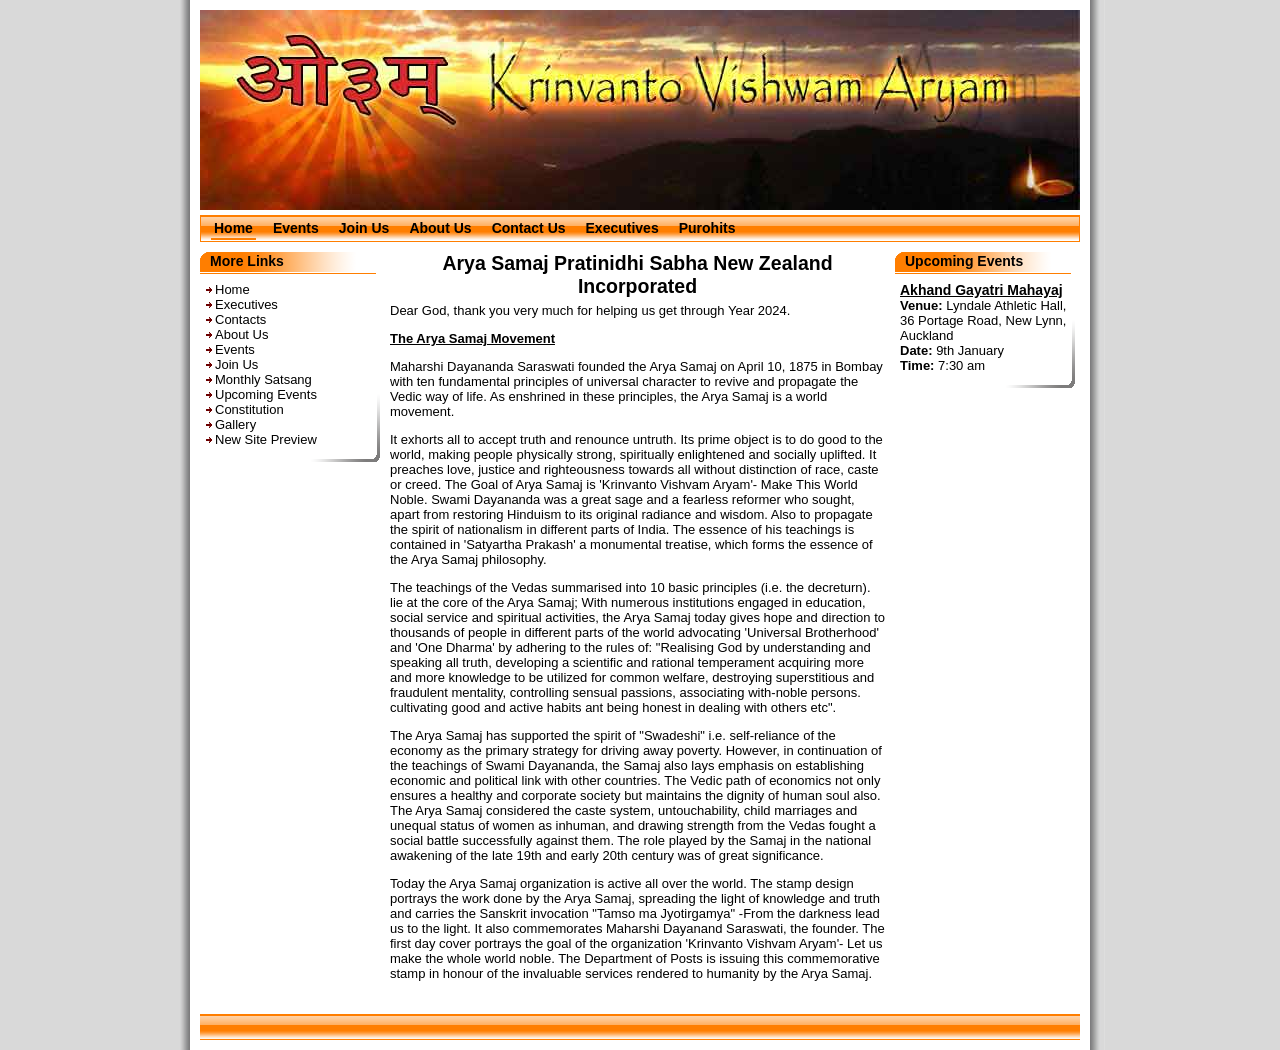
<file: index.html>
<!DOCTYPE HTML PUBLIC "-//W3C//DTD HTML 4.01 Transitional//EN" "http://www.w3.org/TR/html4/loose.dtd">
<html>

<head>

	<title>Arya Samaj Pratinidhi Sabha New Zealand Incorporated</title>
	<meta name="description"
		content="Welcome to the Arya samaj pratinidhi sabha incorporated website. The home of arya samaj in new zealand. krinvanto vishwam aryam" />
	<meta name="keywords"
		content="arya samaj, new zealand arya samaj, arya samaj new zealand, arya, new zealand, new zealand's arya samaj" />

	<link rel="stylesheet" type="text/css" media="screen" href="includes/styles/styles.css" />
	<link rel="stylesheet" type="text/css" media="screen" href="includes/styles/lavalamp.css" />
	<script language="javascript" type="text/javascript" src="includes/js/jquery-1.2.6.min.js"></script>
	<script language="javascript" type="text/javascript" src="includes/js/jquery.lavalamp.js"></script>
	<script language="javascript" type="text/javascript" src="includes/js/jquery.easing.1.1.js"></script>
	<script type="text/javascript">
		$(document).ready(function () {
			$(".lavaLampBottomStyle").lavaLamp({ fx: "backout", speed: 700 });
		});
	</script>
</head>

<body>
	<div class="pageWrapper">
		<div class="pageHeader">
			<div class="mastHead"></div>
			<div class="menu">
				<ul class="lavaLampBottomStyle">
					<li class="current"><a href="/">Home</a></li>
					<li><a href="events.html">Events</a></li>
					<li><a href="joinus.html">Join Us</a></li>
					<li><a href="aboutus.html">About Us</a></li>
					<li><a href="contactus.html">Contact Us</a></li>
					<li><a href="executives.html">Executives</a></li>
					<li><a href="purohits.html">Purohits</a></li>
					<!-- <li ><a href="gallery.html">Gallery</a></li> -->
				</ul>
			</div>
		</div>
		<div class="clearfix pageContent">
			<div class="leftCol">
				<div class="more-links">
					<div class="mod-header">More Links</div>
					<div class="mod-content">
						<ul class="linkList">
							<li><a href="/">Home</a></li>
							<li><a href="executives.html">Executives</a></li>
							<li><a href="contactus.html">Contacts</a></li>
							<li><a href="aboutus.html">About Us</a></li>
							<li><a href="events.html">Events</a></li>
							<li><a href="joinus.html">Join Us</a></li>
							<li><a href="events.html#Monthlysatsang">Monthly Satsang</a></li>
							<li><a href="events.html#Upcomingevent">Upcoming Events</a></li>
							<li><a href="constitution.html">Constitution</a></li>
							<li><a href="gallery.html">Gallery</a></li>
							<li><a href="/preview/">New Site Preview</a></li>
						</ul>
					</div>
				</div>
			</div>
			<div class="content">
				<h1>Arya Samaj Pratinidhi Sabha New Zealand Incorporated</h1>

				<p>
					Dear God, thank you very much for helping us get through Year 2024.
				</p>
				<p>
					<u><strong>The Arya Samaj Movement </strong></u>
				</p>
				<p>
					Maharshi Dayananda Saraswati founded the Arya Samaj on April 10, 1875 in Bombay with ten fundamental
					principles of universal character to revive and propagate the Vedic way of life. As enshrined in
					these principles, the Arya Samaj is a world movement.</p>
				<p>
					It exhorts all to accept truth and renounce untruth. Its prime object is to do good to the world,
					making people physically strong, spiritually enlightened and socially uplifted. It preaches love,
					justice and righteousness towards all without distinction of race, caste or creed. The Goal of Arya
					Samaj is &#39;Krinvanto Vishvam Aryam&#39;- Make This World Noble. Swami Dayananda was a great sage
					and a fearless reformer who sought, apart from restoring Hinduism to its original radiance and
					wisdom. Also to propagate the spirit of nationalism in different parts of India. The essence of his
					teachings is contained in &#39;Satyartha Prakash&#39; a monumental treatise, which forms the essence
					of the Arya Samaj philosophy.</p>
				<p>
					The teachings of the Vedas summarised into 10 basic principles (i.e. the decreturn). lie at the core
					of the Arya Samaj; With numerous institutions engaged in education, social service and spiritual
					activities, the Arya Samaj today gives hope and direction to thousands of people in different parts
					of the world advocating &#39;Universal Brotherhood&#39; and &#39;One Dharma&#39; by adhering to the
					rules of: &quot;Realising God by understanding and speaking all truth, developing a scientific and
					rational temperament acquiring more and more knowledge to be utilized for common welfare, destroying
					superstitious and fraudulent mentality, controlling sensual passions, associating with-noble
					persons. cultivating good and active habits ant being honest in dealing with others etc&quot;.</p>
				<p>
					The Arya Samaj has supported the spirit of &quot;Swadeshi&quot; i.e. self-reliance of the economy as
					the primary strategy for driving away poverty. However, in continuation of the teachings of Swami
					Dayananda, the Samaj also lays emphasis on establishing economic and political link with other
					countries. The Vedic path of economics not only ensures a healthy and corporate society but
					maintains the dignity of human soul also. The Arya Samaj considered the caste system,
					untouchability, child marriages and unequal status of women as inhuman, and drawing strength from
					the Vedas fought a social battle successfully against them. The role played by the Samaj in the
					national awakening of the late 19th and early 20th century was of great significance.</p>
				<p>
					Today the Arya Samaj organization is active all over the world. The stamp design portrays the work
					done by the Arya Samaj, spreading the light of knowledge and truth and carries the Sanskrit
					invocation &quot;Tamso ma Jyotirgamya&quot; -From the darkness lead us to the light. It also
					commemorates Maharshi Dayanand Saraswati, the founder. The first day cover portrays the goal of the
					organization &#39;Krinvanto Vishvam Aryam&#39;- Let us make the whole world noble. The Department of
					Posts is issuing this commemorative stamp in honour of the invaluable services rendered to humanity
					by the Arya Samaj.</p>
			</div>
			<div class="rightCol">
				<div class="upcoming-events">
					<div class="mod-header">Upcoming Events</div>
					<div class="mod-content">
						<div class="event"><a href="index.php?page=events#Upcomingevent">Akhand Gayatri Mahayaj</a>
						</div>
						<b>Venue:</b> Lyndale Athletic Hall, 36 Portage Road, New Lynn, Auckland<br />
						<b>Date:</b> 9th January<br /><b>Time:</b> 7:30 am<br />
					</div>
				</div>
			</div>
		</div>
		<div class="clearfix pageFooter">

		</div>
	</div>
</body>

</html>
</file>
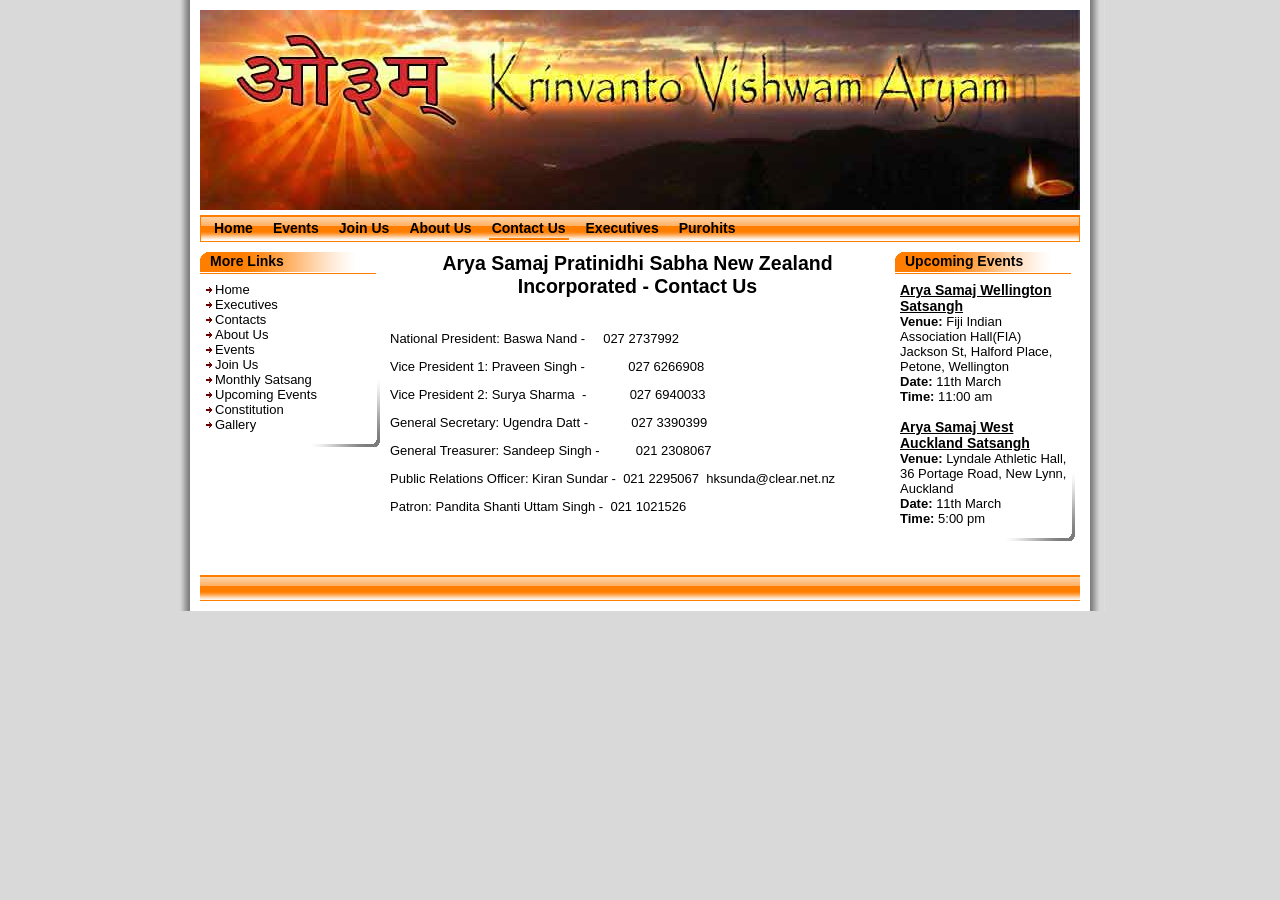
<file: contactus.html>
<!DOCTYPE HTML PUBLIC "-//W3C//DTD HTML 4.01 Transitional//EN" "http://www.w3.org/TR/html4/loose.dtd">
<html>
	<head>

		<title>Arya Samaj Pratinidhi Sabha New Zealand Incorporated - Contact Us</title>
		<meta name="description" content="Contact Arya Samaj Pratinidhi Sabha Incorporated and any of the members who will be able to answer all your questions and queries." />
		<meta name="keywords" content="arya samaj, new zealand arya samaj, arya samaj new zealand, arya, new zealand, new zealand's arya samaj, contact arya samaj new zealand, contact us" />

		<link   rel="stylesheet" type="text/css" media="screen" href="includes/styles/styles.css" />
		<link   rel="stylesheet" type="text/css" media="screen" href="includes/styles/lavalamp.css" />
		<script language="javascript" type="text/javascript" src="includes/js/jquery-1.2.6.min.js" ></script>
		<script language="javascript" type="text/javascript" src="includes/js/jquery.lavalamp.js" ></script>
		<script language="javascript" type="text/javascript" src="includes/js/jquery.easing.1.1.js" ></script>
		<script type="text/javascript">
			$(document).ready(function(){
				$(".lavaLampBottomStyle").lavaLamp({ fx: "backout", speed: 700 });
			});
		</script>
	</head>
	<body>
		<div class="pageWrapper">
			<div class="pageHeader">
							<div class="mastHead"></div>
								<div class="menu">
					<ul class="lavaLampBottomStyle">
						<li ><a href="/">Home</a></li>
						<li ><a href="events.html">Events</a></li>
						<li ><a href="joinus.html">Join Us</a></li>
						<li ><a href="aboutus.html">About Us</a></li>
						<li class="current"><a href="contactus.html">Contact Us</a></li>
						<li ><a href="executives.html">Executives</a></li>
						<li ><a href="purohits.html">Purohits</a></li>
						<!-- <li ><a href="gallery.html">Gallery</a></li> -->
					</ul>
				</div>
			</div>
			<div class="clearfix pageContent">
				<div class="leftCol">
									<div class="more-links">
						<div class="mod-header">More Links</div>
						<div class="mod-content">
							<ul class="linkList">
								<li><a href="/">Home</a></li>
								<li><a href="executives.html">Executives</a></li>
								<li><a href="contactus.html">Contacts</a></li>
								<li><a href="aboutus.html">About Us</a></li>
								<li><a href="events.html">Events</a></li>
								<li><a href="joinus.html">Join Us</a></li>
								<li><a href="events.html#Monthlysatsang">Monthly Satsang</a></li>
								<li><a href="events.html#Upcomingevent">Upcoming Events</a></li>
								<li><a href="constitution.html">Constitution</a></li>
								<li><a href="gallery.html">Gallery</a></li>
							</ul>
						</div>
					</div>				</div>
				<div class="content">
				<h1>Arya Samaj Pratinidhi Sabha New Zealand Incorporated - Contact Us</h1><p>
	&nbsp;</p>
<p>
	National President: Baswa Nand -&nbsp;&nbsp;&nbsp;&nbsp; 027 2737992</p>
<p>
	Vice President 1: Praveen Singh -&nbsp;&nbsp;&nbsp;&nbsp;&nbsp;&nbsp;&nbsp;&nbsp;&nbsp;&nbsp;&nbsp; 027 6266908&nbsp;&nbsp;</p>
<p>
	Vice President 2: Surya Sharma&nbsp; -&nbsp;&nbsp;&nbsp;&nbsp;&nbsp;&nbsp;&nbsp;&nbsp;&nbsp;&nbsp;&nbsp;&nbsp;027 6940033</p>
<p>
	General Secretary: Ugendra Datt -&nbsp;&nbsp;&nbsp;&nbsp;&nbsp;&nbsp;&nbsp;&nbsp;&nbsp;&nbsp;&nbsp;&nbsp;027 3390399</p>
<p>
	General Treasurer: Sandeep Singh -&nbsp;&nbsp;&nbsp;&nbsp;&nbsp;&nbsp;&nbsp;&nbsp;&nbsp; 021 2308067</p>
<p>
	Public Relations Officer: Kiran Sundar - &nbsp;021 2295067&nbsp; <a href="mailto:2295067hksunda@clear.net.nz">hksunda@clear.net.nz</a></p>
<p>
	Patron: Pandita Shanti Uttam Singh - &nbsp;021 1021526&nbsp; </p>
<p>
	&nbsp;</p>				</div>
				<div class="rightCol">
					<div class="upcoming-events">
						<div class="mod-header">Upcoming Events</div>
						<div class="mod-content">
							<div class="event"><a href="index.php?page=events#Upcomingevent">Arya Samaj Wellington Satsangh</a></div>
							<b>Venue:</b> Fiji Indian Association Hall(FIA) Jackson St, Halford Place, Petone, Wellington<br />
							<b>Date:</b> 11th March<br /><b>Time:</b> 11:00 am<br /><br />
							<div class="event"><a href="index.php?page=events#Upcomingevent">Arya Samaj West Auckland Satsangh</a></div>
							<b>Venue:</b> Lyndale Athletic Hall, 36 Portage Road, New Lynn, Auckland<br />
							<b>Date:</b> 11th March<br /><b>Time:</b> 5:00 pm<br />	
						</div>
					</div>
								</div>
			</div>
			<div class="clearfix pageFooter">

			</div>
		</div>
	</body>
</html>
</file>
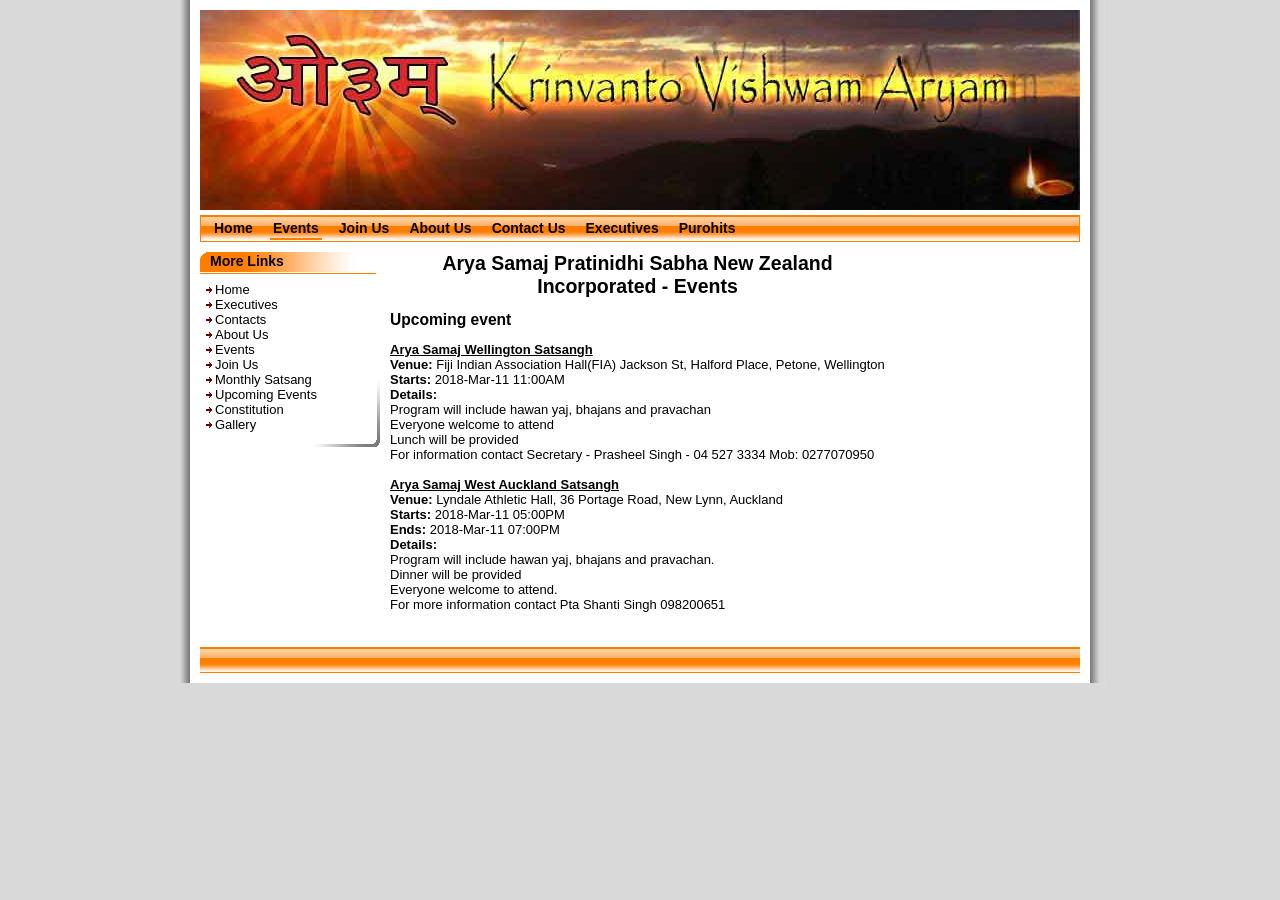
<file: events.html>
<!DOCTYPE HTML PUBLIC "-//W3C//DTD HTML 4.01 Transitional//EN" "http://www.w3.org/TR/html4/loose.dtd">
<html>
	<head>

		<title>Arya Samaj Pratinidhi Sabha New Zealand Incorporated - Events</title>
		<meta name="description" content="All the satsang, religious, sporting and other samajic events including diwali, holi, dayanand bodh diwas, sthapna diwas and many others" />
		<meta name="keywords" content="events, arya samaj events, auckland arya samaj events, upcoming events, monthly events, monthly satsang, religious events, sports" />

		<link   rel="stylesheet" type="text/css" media="screen" href="includes/styles/styles.css" />
		<link   rel="stylesheet" type="text/css" media="screen" href="includes/styles/lavalamp.css" />
		<script language="javascript" type="text/javascript" src="includes/js/jquery-1.2.6.min.js" ></script>
		<script language="javascript" type="text/javascript" src="includes/js/jquery.lavalamp.js" ></script>
		<script language="javascript" type="text/javascript" src="includes/js/jquery.easing.1.1.js" ></script>
		<script type="text/javascript">
			$(document).ready(function(){
				$(".lavaLampBottomStyle").lavaLamp({ fx: "backout", speed: 700 });
			});
		</script>
	</head>
	<body>
		<div class="pageWrapper">
			<div class="pageHeader">
							<div class="mastHead"></div>
								<div class="menu">
					<ul class="lavaLampBottomStyle">
						<li ><a href="/">Home</a></li>
						<li class="current"><a href="events.html">Events</a></li>
						<li ><a href="joinus.html">Join Us</a></li>
						<li ><a href="aboutus.html">About Us</a></li>
						<li ><a href="contactus.html">Contact Us</a></li>
						<li ><a href="executives.html">Executives</a></li>
						<li ><a href="purohits.html">Purohits</a></li>
						<!-- <li ><a href="gallery.html">Gallery</a></li> -->
					</ul>
				</div>
			</div>
			<div class="clearfix pageContent">
				<div class="leftCol">
									<div class="more-links">
						<div class="mod-header">More Links</div>
						<div class="mod-content">
							<ul class="linkList">
								<li><a href="/">Home</a></li>
								<li><a href="executives.html">Executives</a></li>
								<li><a href="contactus.html">Contacts</a></li>
								<li><a href="aboutus.html">About Us</a></li>
								<li><a href="events.html">Events</a></li>
								<li><a href="joinus.html">Join Us</a></li>
								<li><a href="events.html#Monthlysatsang">Monthly Satsang</a></li>
								<li><a href="events.html#Upcomingevent">Upcoming Events</a></li>
								<li><a href="constitution.html">Constitution</a></li>
								<li><a href="gallery.html">Gallery</a></li>
							</ul>
						</div>
					</div>				</div>
				<div class="content">
				<h1>Arya Samaj Pratinidhi Sabha New Zealand Incorporated - Events</h1>
				<a name="Upcomingevent"></a><h2>Upcoming event</h2><h3>Arya Samaj Wellington Satsangh</h3><b>Venue:</b> Fiji Indian Association Hall(FIA) Jackson St, Halford Place, Petone, Wellington<br /><b>Starts:</b> 2018-Mar-11 11:00AM<br /><b>Details:</b><br />Program will include hawan yaj, bhajans and pravachan<br />Everyone welcome to attend<br />Lunch will be provided<br />For information contact Secretary - Prasheel Singh - 04 527 3334 Mob: 0277070950   <br /><br />
<h3>Arya Samaj West Auckland Satsangh</h3><b>Venue:</b> Lyndale Athletic Hall, 36 Portage Road, New Lynn, Auckland<br /><b>Starts:</b> 2018-Mar-11 05:00PM<br /><b>Ends:</b> 2018-Mar-11 07:00PM<br /><b>Details:</b><br />Program will include  hawan yaj, bhajans and pravachan.<br />Dinner will be provided <br />Everyone welcome to attend.<br />For more information contact Pta Shanti Singh 098200651<br /><br />

				</div>
				<div class="rightCol">
				</div>
			</div>
			<div class="clearfix pageFooter">

			</div>
		</div>
	</body>
</html>
</file>
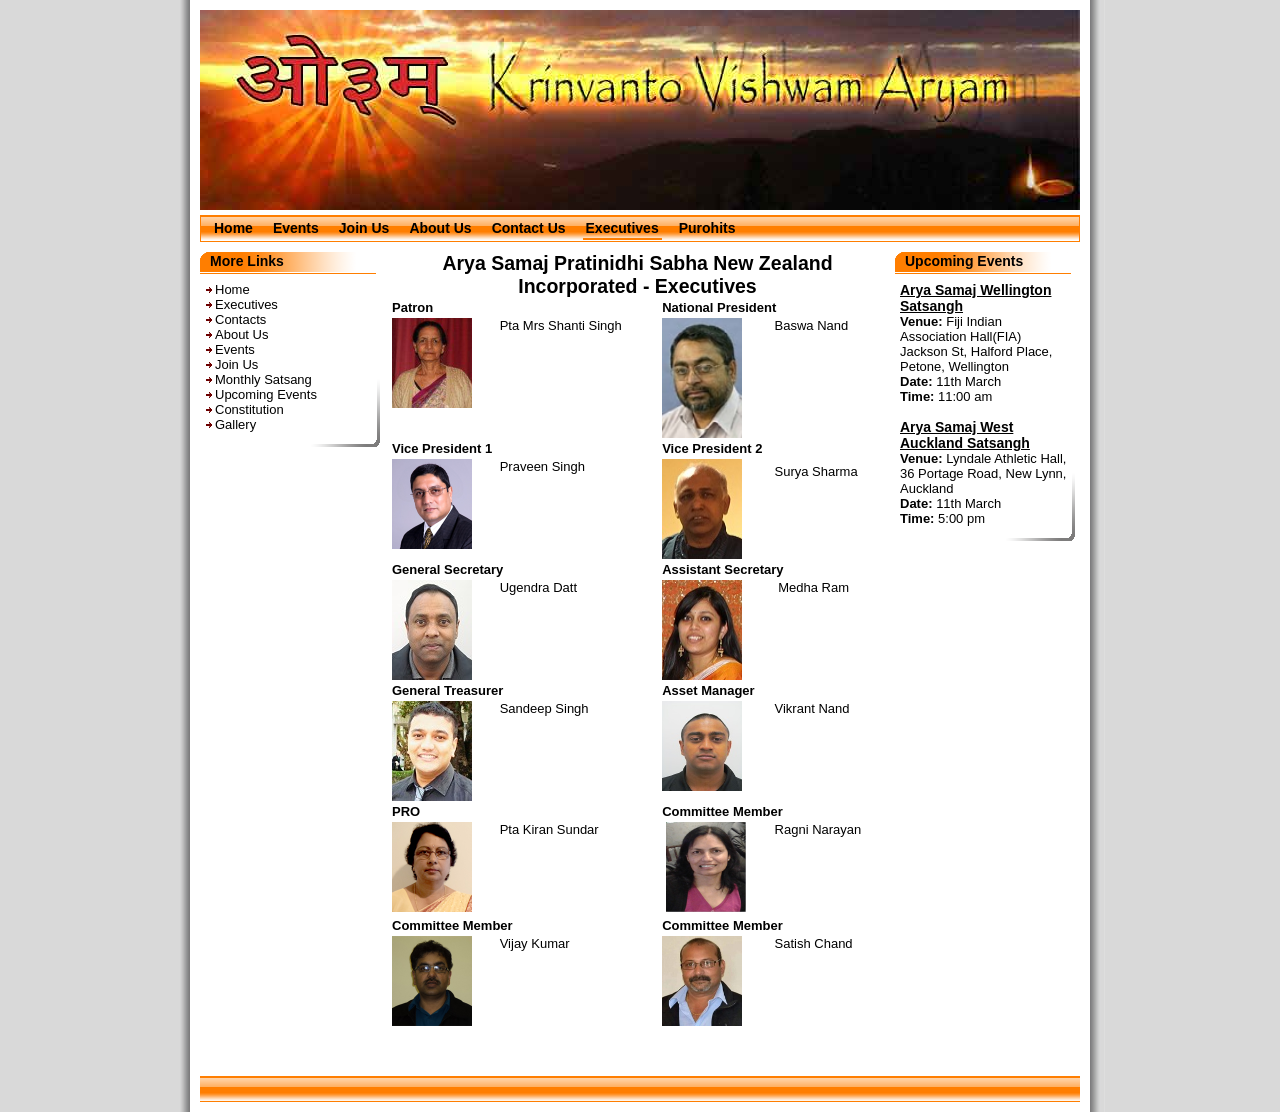
<file: executives.html>
<!DOCTYPE HTML PUBLIC "-//W3C//DTD HTML 4.01 Transitional//EN" "http://www.w3.org/TR/html4/loose.dtd">
<html>
	<head>

		<title>Arya Samaj Pratinidhi Sabha New Zealand Incorporated - Executives</title>
		<meta name="description" content="The executives who form the governing body of Arya Samaj Pratinidhi Sabha New Zealand Incorporated" />
		<meta name="keywords" content="Arya samaj, new zealand arya samaj, arya samaj new zealand, arya, new zealand, new zealand's arya samaj, executives, committee, governing body, members, membership, chairman, president, secretary, treasurer, patron, member, manager, national president" />

		<link   rel="stylesheet" type="text/css" media="screen" href="includes/styles/styles.css" />
		<link   rel="stylesheet" type="text/css" media="screen" href="includes/styles/lavalamp.css" />
		<script language="javascript" type="text/javascript" src="includes/js/jquery-1.2.6.min.js" ></script>
		<script language="javascript" type="text/javascript" src="includes/js/jquery.lavalamp.js" ></script>
		<script language="javascript" type="text/javascript" src="includes/js/jquery.easing.1.1.js" ></script>
		<script type="text/javascript">
			$(document).ready(function(){
				$(".lavaLampBottomStyle").lavaLamp({ fx: "backout", speed: 700 });
			});
		</script>
	</head>
	<body>
		<div class="pageWrapper">
			<div class="pageHeader">
							<div class="mastHead"></div>
								<div class="menu">
					<ul class="lavaLampBottomStyle">
						<li ><a href="/">Home</a></li>
						<li ><a href="$1.html">Events</a></li>
						<li ><a href="joinus.html">Join Us</a></li>
						<li ><a href="aboutus.html">About Us</a></li>
						<li ><a href="contactus.html">Contact Us</a></li>
						<li class="current"><a href="executives.html">Executives</a></li>
						<li ><a href="purohits.html">Purohits</a></li>
						<!-- <li ><a href="gallery.html">Gallery</a></li> -->
					</ul>
				</div>
			</div>
			<div class="clearfix pageContent">
				<div class="leftCol">
									<div class="more-links">
						<div class="mod-header">More Links</div>
						<div class="mod-content">
							<ul class="linkList">
								<li><a href="/">Home</a></li>
								<li><a href="/executives.html">Executives</a></li>
								<li><a href="/contactus.html">Contacts</a></li>
								<li><a href="/aboutus.html">About Us</a></li>
								<li><a href="/events.html">Events</a></li>
								<li><a href="/joinus.html">Join Us</a></li>
								<li><a href="/events.html#Monthlysatsang">Monthly Satsang</a></li>
								<li><a href="/events.html#Upcomingevent">Upcoming Events</a></li>
								<li><a href="/constitution.html">Constitution</a></li>
								<li><a href="/gallery.html">Gallery</a></li>
							</ul>
						</div>
					</div>				</div>
				<div class="content">
				<h1>Arya Samaj Pratinidhi Sabha New Zealand Incorporated - Executives</h1><table align="left" border="0" cellpadding="1" cellspacing="1" style="width: 500px">
	<tbody>
		<tr>
			<td colspan="2" style="vertical-align: top;">
				<span style="font-family:arial,helvetica,sans-serif;"><strong>Patron</strong></span></td>
			<td colspan="2" style="vertical-align: top;">
				<span style="font-family:arial,helvetica,sans-serif;"><strong>National President</strong></span></td>
		</tr>
		<tr>
			<td style="vertical-align: top;">
				<span style="font-family:arial,helvetica,sans-serif;"><img alt="Executive" src="/includes/gfx/members/Pta-Mrs-Shanti-Singh-Arya.jpg" style="width: 80px; height: 90px;" /></span></td>
			<td style="vertical-align: top;">
				<span style="font-family:arial,helvetica,sans-serif;">Pta Mrs Shanti Singh</span></td>
			<td style="vertical-align: top;">
				<img alt="Executive" src="/includes/gfx/members/Baswa-Nand-General-Treasurer.jpg" style="font-family: arial, helvetica, sans-serif; width: 80px; height: 120px;" /></td>
			<td style="vertical-align: top;">
				<span style="font-family:arial,helvetica,sans-serif;">Baswa Nand</span></td>
		</tr>
		<tr>
			<td colspan="2" style="vertical-align: top;">
				<span style="font-family:arial,helvetica,sans-serif;"><strong>Vice President 1</strong></span></td>
			<td colspan="2" style="vertical-align: top;">
				<span style="font-family:arial,helvetica,sans-serif;"><strong>Vice President 2&nbsp;</strong></span></td>
		</tr>
		<tr>
			<td style="vertical-align: top;">
				<span style="font-family:arial,helvetica,sans-serif;"><img alt="Executive" src="/includes/gfx/members/Praveen-Singh-Vice-President-1.jpg" style="width: 80px; height: 90px;" /></span></td>
			<td style="vertical-align: top;">
				<span style="font-family:arial,helvetica,sans-serif;">Praveen Singh</span></td>
			<td style="vertical-align: top;">
				<img alt="Executive" src="/includes/gfx/members/Surya_Sharma.jpg" style="font-family: arial, helvetica, sans-serif; width: 80px; height: 100px;" /></td>
			<td style="vertical-align: top;">
				<p>
					<span style="font-family: arial, helvetica, sans-serif;">Surya Sharma</span></p>
			</td>
		</tr>
		<tr>
			<td colspan="2" style="vertical-align: top;">
				<span style="font-family:arial,helvetica,sans-serif;"><strong>General Secretary</strong></span></td>
			<td colspan="2" style="vertical-align: top;">
				<span style="font-family:arial,helvetica,sans-serif;"><strong>Assistant&nbsp;Secretary</strong></span></td>
		</tr>
		<tr>
			<td style="vertical-align: top;">
				<img alt="Executive" src="/includes/gfx/members/Ugendra_Datt.jpg" style="font-family: arial, helvetica, sans-serif; width: 80px; height: 100px;" /></td>
			<td style="vertical-align: top;">
				<span style="font-family: arial, helvetica, sans-serif;">Ugendra Datt</span></td>
			<td style="vertical-align: top;">
				<span style="font-family:arial,helvetica,sans-serif;"><img alt="Executive" src="/includes/gfx/members/Medha_Ram.jpeg" style="width: 80px; height: 100px;" /></span></td>
			<td style="vertical-align: top;">
				<span style="font-family:arial,helvetica,sans-serif;">&nbsp;Medha&nbsp;Ram</span></td>
		</tr>
		<tr>
			<td colspan="2" style="vertical-align: top;">
				<span style="font-family:arial,helvetica,sans-serif;"><strong>General Treasurer</strong></span></td>
			<td colspan="2" style="vertical-align: top;">
				<strong style="font-family: arial, helvetica, sans-serif;">Asset Manager</strong></td>
		</tr>
		<tr>
			<td style="vertical-align: top;">
				<span style="font-family:arial,helvetica,sans-serif;"><img alt="Executive" src="/includes/gfx/members/Sandeep_Singh.jpg" style="width: 80px; height: 100px;" /></span></td>
			<td style="vertical-align: top;">
				<span style="font-family:arial,helvetica,sans-serif;">Sandeep Singh</span></td>
			<td style="vertical-align: top;">
				<img alt="Committee Member" src="/includes/gfx/members/VikrantNand.jpg" style="width: 80px; height: 90px;" /></td>
			<td style="vertical-align: top;">
				<span style="font-family: arial, helvetica, sans-serif;">Vikrant Nand</span></td>
		</tr>
		<tr>
			<td colspan="2" style="vertical-align: top;">
				<span style="font-family:arial,helvetica,sans-serif;"><strong>PRO&nbsp;</strong></span></td>
			<td colspan="2" style="vertical-align: top;">
				<strong style="font-family: arial, helvetica, sans-serif;">Committee Member</strong></td>
		</tr>
		<tr>
			<td style="vertical-align: top;">
				<span style="font-family:arial,helvetica,sans-serif;"><img alt="Executive" src="/includes/gfx/members/Pta-Kiran-Sundar-PRO.jpg" style="width: 80px; height: 90px;" /></span></td>
			<td style="vertical-align: top;">
				<span style="font-family:arial,helvetica,sans-serif;">Pta Kiran Sundar</span></td>
			<td style="vertical-align: top;">
				<font face="arial, helvetica, sans-serif">&nbsp;<img alt="Committee Member" src="/includes/gfx/members/RaginiNarayan.png" style="width: 80px; height: 90px;" /></font></td>
			<td style="vertical-align: top;">
				<span style="font-family: arial, helvetica, sans-serif;">Ragni Narayan</span></td>
		</tr>
		<tr>
			<td colspan="2" style="vertical-align: top;">
				<span style="font-family:arial,helvetica,sans-serif;"><strong>Committee Member</strong></span></td>
			<td colspan="2" style="vertical-align: top;">
				<span style="font-family:arial,helvetica,sans-serif;"><strong>Committee Member</strong></span></td>
		</tr>
		<tr>
			<td style="vertical-align: top;">
				<span style="font-family:arial,helvetica,sans-serif;"><img alt="Executive" src="/includes/gfx/members/Vijay-Kumar-Committee-Member.jpg" style="width: 80px; height: 90px;" /></span></td>
			<td style="vertical-align: top;">
				<span style="font-family:arial,helvetica,sans-serif;">Vijay Kumar</span></td>
			<td style="vertical-align: top;">
				<img alt="Committee Member" src="/includes/gfx/members/SatishChand.jpg" style="width: 80px; height: 90px;" /></td>
			<td style="vertical-align: top;">
				<span style="font-family: arial, helvetica, sans-serif;">Satish Chand</span></td>
		</tr>
	</tbody>
</table>
<p>
	&nbsp;</p>				</div>
				<div class="rightCol">
					<div class="upcoming-events">
						<div class="mod-header">Upcoming Events</div>
						<div class="mod-content">
							<div class="event"><a href="index.php?page=events#Upcomingevent">Arya Samaj Wellington Satsangh</a></div>
							<b>Venue:</b> Fiji Indian Association Hall(FIA) Jackson St, Halford Place, Petone, Wellington<br />
							<b>Date:</b> 11th March<br /><b>Time:</b> 11:00 am<br /><br />
							<div class="event"><a href="index.php?page=events#Upcomingevent">Arya Samaj West Auckland Satsangh</a></div>
							<b>Venue:</b> Lyndale Athletic Hall, 36 Portage Road, New Lynn, Auckland<br />
							<b>Date:</b> 11th March<br /><b>Time:</b> 5:00 pm<br />
						</div>
					</div>
								</div>
			</div>
			<div class="clearfix pageFooter">

			</div>
		</div>
	</body>
</html>
</file>
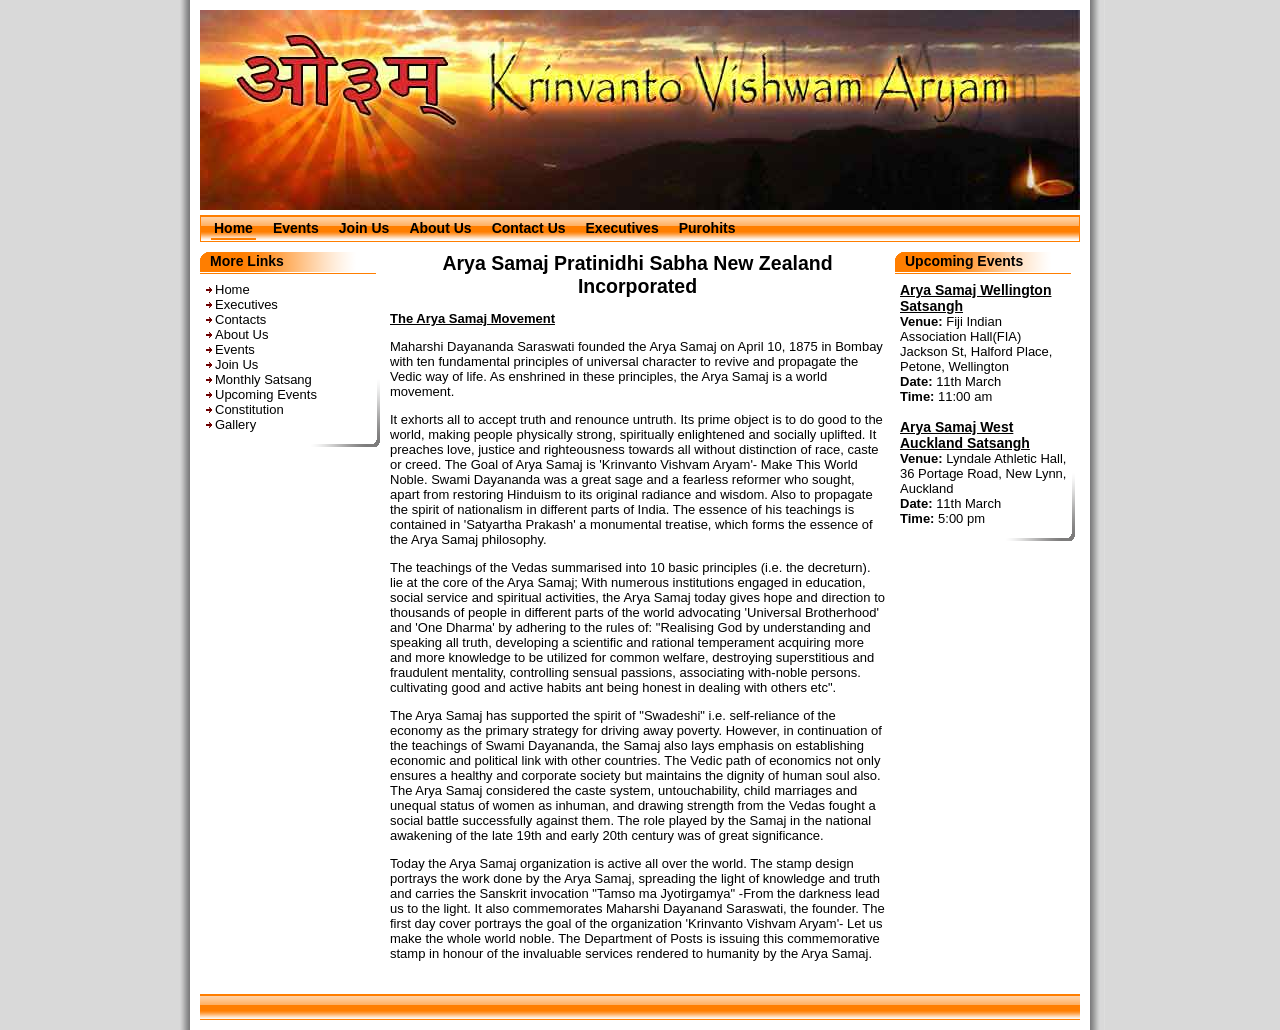
<file: index_bkp_20210103.html>
<!DOCTYPE HTML PUBLIC "-//W3C//DTD HTML 4.01 Transitional//EN" "http://www.w3.org/TR/html4/loose.dtd">
<html>
	<head>

		<title>Arya Samaj Pratinidhi Sabha New Zealand Incorporated</title>
		<meta name="description" content="Welcome to the Arya samaj pratinidhi sabha incorporated website. The home of arya samaj in new zealand. krinvanto vishwam aryam" />
		<meta name="keywords" content="arya samaj, new zealand arya samaj, arya samaj new zealand, arya, new zealand, new zealand's arya samaj" />

		<link   rel="stylesheet" type="text/css" media="screen" href="includes/styles/styles.css" />
		<link   rel="stylesheet" type="text/css" media="screen" href="includes/styles/lavalamp.css" />
		<script language="javascript" type="text/javascript" src="includes/js/jquery-1.2.6.min.js" ></script>
		<script language="javascript" type="text/javascript" src="includes/js/jquery.lavalamp.js" ></script>
		<script language="javascript" type="text/javascript" src="includes/js/jquery.easing.1.1.js" ></script>
		<script type="text/javascript">
			$(document).ready(function(){
				$(".lavaLampBottomStyle").lavaLamp({ fx: "backout", speed: 700 });
			});
		</script>
	</head>
	<body>
		<div class="pageWrapper">
			<div class="pageHeader">
							<div class="mastHead"></div>
								<div class="menu">
					<ul class="lavaLampBottomStyle">
						<li class="current"><a href="/">Home</a></li>
						<li ><a href="events.html">Events</a></li>
						<li ><a href="joinus.html">Join Us</a></li>
						<li ><a href="aboutus.html">About Us</a></li>
						<li ><a href="contactus.html">Contact Us</a></li>
						<li ><a href="executives.html">Executives</a></li>
						<li ><a href="purohits.html">Purohits</a></li>
						<!-- <li ><a href="gallery.html">Gallery</a></li> -->
					</ul>
				</div>
			</div>
			<div class="clearfix pageContent">
				<div class="leftCol">
									<div class="more-links">
						<div class="mod-header">More Links</div>
						<div class="mod-content">
							<ul class="linkList">
								<li><a href="/">Home</a></li>
								<li><a href="executives.html">Executives</a></li>
								<li><a href="contactus.html">Contacts</a></li>
								<li><a href="aboutus.html">About Us</a></li>
								<li><a href="events.html">Events</a></li>
								<li><a href="joinus.html">Join Us</a></li>
								<li><a href="events.html#Monthlysatsang">Monthly Satsang</a></li>
								<li><a href="events.html#Upcomingevent">Upcoming Events</a></li>
								<li><a href="constitution.html">Constitution</a></li>
								<li><a href="gallery.html">Gallery</a></li>
							</ul>
						</div>
					</div>				</div>
				<div class="content">
				<h1>Arya Samaj Pratinidhi Sabha New Zealand Incorporated</h1><p>
<p>
	<u><strong>The Arya Samaj Movement </strong></u></p>
<p>
	Maharshi Dayananda Saraswati founded the Arya Samaj on April 10, 1875 in Bombay with ten fundamental principles of universal character to revive and propagate the Vedic way of life. As enshrined in these principles, the Arya Samaj is a world movement.</p>
<p>
	It exhorts all to accept truth and renounce untruth. Its prime object is to do good to the world, making people physically strong, spiritually enlightened and socially uplifted. It preaches love, justice and righteousness towards all without distinction of race, caste or creed. The Goal of Arya Samaj is &#39;Krinvanto Vishvam Aryam&#39;- Make This World Noble. Swami Dayananda was a great sage and a fearless reformer who sought, apart from restoring Hinduism to its original radiance and wisdom. Also to propagate the spirit of nationalism in different parts of India. The essence of his teachings is contained in &#39;Satyartha Prakash&#39; a monumental treatise, which forms the essence of the Arya Samaj philosophy.</p>
<p>
	The teachings of the Vedas summarised into 10 basic principles (i.e. the decreturn). lie at the core of the Arya Samaj; With numerous institutions engaged in education, social service and spiritual activities, the Arya Samaj today gives hope and direction to thousands of people in different parts of the world advocating &#39;Universal Brotherhood&#39; and &#39;One Dharma&#39; by adhering to the rules of: &quot;Realising God by understanding and speaking all truth, developing a scientific and rational temperament acquiring more and more knowledge to be utilized for common welfare, destroying superstitious and fraudulent mentality, controlling sensual passions, associating with-noble persons. cultivating good and active habits ant being honest in dealing with others etc&quot;.</p>
<p>
	The Arya Samaj has supported the spirit of &quot;Swadeshi&quot; i.e. self-reliance of the economy as the primary strategy for driving away poverty. However, in continuation of the teachings of Swami Dayananda, the Samaj also lays emphasis on establishing economic and political link with other countries. The Vedic path of economics not only ensures a healthy and corporate society but maintains the dignity of human soul also. The Arya Samaj considered the caste system, untouchability, child marriages and unequal status of women as inhuman, and drawing strength from the Vedas fought a social battle successfully against them. The role played by the Samaj in the national awakening of the late 19th and early 20th century was of great significance.</p>
<p>
	Today the Arya Samaj organization is active all over the world. The stamp design portrays the work done by the Arya Samaj, spreading the light of knowledge and truth and carries the Sanskrit invocation &quot;Tamso ma Jyotirgamya&quot; -From the darkness lead us to the light. It also commemorates Maharshi Dayanand Saraswati, the founder. The first day cover portrays the goal of the organization &#39;Krinvanto Vishvam Aryam&#39;- Let us make the whole world noble. The Department of Posts is issuing this commemorative stamp in honour of the invaluable services rendered to humanity by the Arya Samaj.</p>				</div>
				<div class="rightCol">
					<div class="upcoming-events">
						<div class="mod-header">Upcoming Events</div>
						<div class="mod-content">
							<div class="event"><a href="index.php?page=events#Upcomingevent">Arya Samaj Wellington Satsangh</a></div>
							<b>Venue:</b> Fiji Indian Association Hall(FIA) Jackson St, Halford Place, Petone, Wellington<br />
							<b>Date:</b> 11th March<br /><b>Time:</b> 11:00 am<br /><br />
							<div class="event"><a href="index.php?page=events#Upcomingevent">Arya Samaj West Auckland Satsangh</a></div>
							<b>Venue:</b> Lyndale Athletic Hall, 36 Portage Road, New Lynn, Auckland<br />
							<b>Date:</b> 11th March<br /><b>Time:</b> 5:00 pm<br />	
						</div>
					</div>
								</div>
			</div>
			<div class="clearfix pageFooter">

			</div>
		</div>
	</body>
</html>
</file>
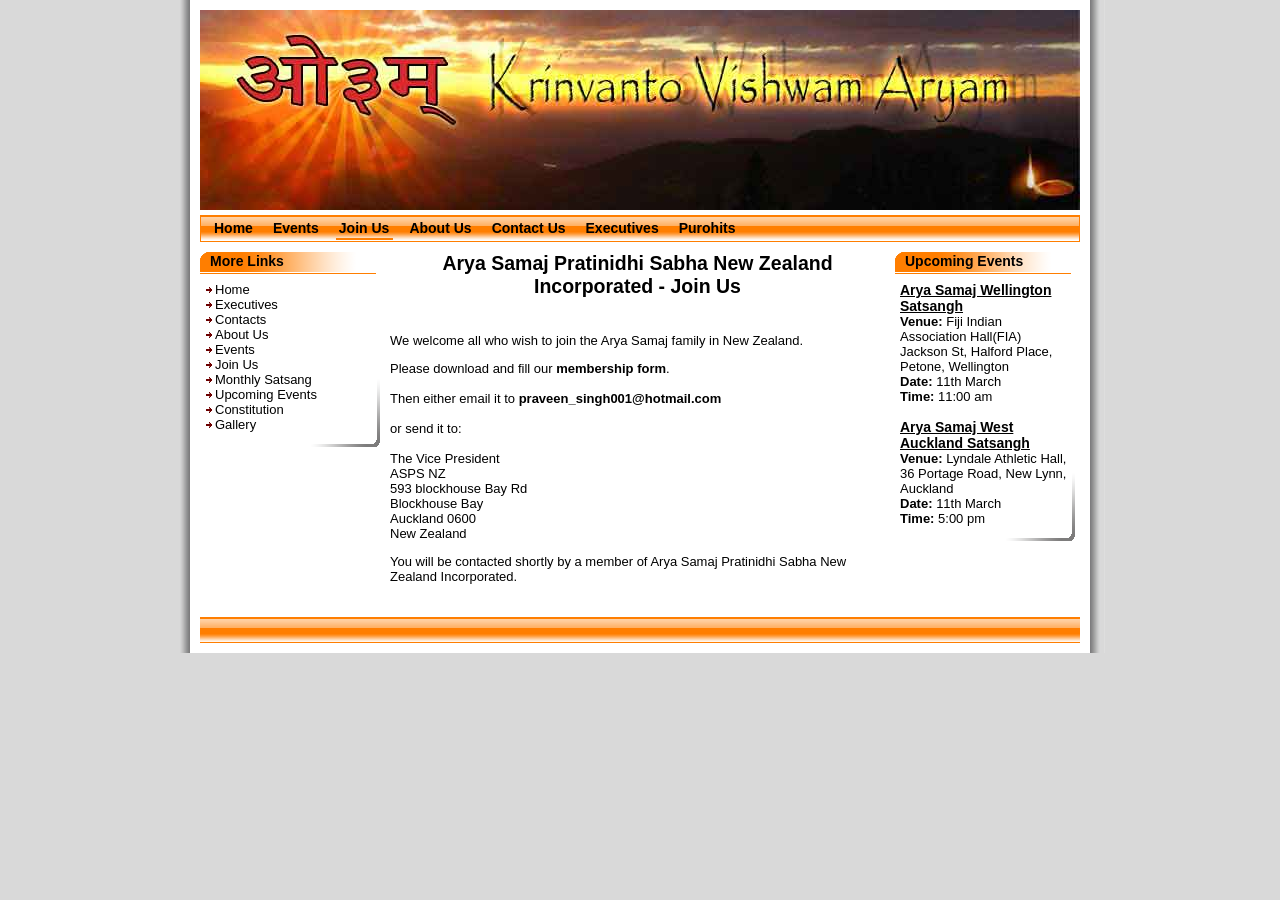
<file: joinus.html>
<!DOCTYPE HTML PUBLIC "-//W3C//DTD HTML 4.01 Transitional//EN" "http://www.w3.org/TR/html4/loose.dtd">
<html>
	<head>

		<title>Arya Samaj Pratinidhi Sabha New Zealand Incorporated - Join Us</title>
		<meta name="description" content="Join the Arya Samaj Pratinidhi Sabha Incorporated site as a member to gain access to all areas of the site that others do not have." />
		<meta name="keywords" content="arya samaj, new zealand arya samaj, arya samaj new zealand, arya, new zealand, new zealand's arya samaj, new user, register, sign up, newsletters" />

		<link   rel="stylesheet" type="text/css" media="screen" href="includes/styles/styles.css" />
		<link   rel="stylesheet" type="text/css" media="screen" href="includes/styles/lavalamp.css" />
		<script language="javascript" type="text/javascript" src="includes/js/jquery-1.2.6.min.js" ></script>
		<script language="javascript" type="text/javascript" src="includes/js/jquery.lavalamp.js" ></script>
		<script language="javascript" type="text/javascript" src="includes/js/jquery.easing.1.1.js" ></script>
		<script type="text/javascript">
			$(document).ready(function(){
				$(".lavaLampBottomStyle").lavaLamp({ fx: "backout", speed: 700 });
			});
		</script>
	</head>
	<body>
		<div class="pageWrapper">
			<div class="pageHeader">
							<div class="mastHead"></div>
								<div class="menu">
					<ul class="lavaLampBottomStyle">
						<li ><a href="/">Home</a></li>
						<li ><a href="events.html">Events</a></li>
						<li class="current"><a href="joinus.html">Join Us</a></li>
						<li ><a href="aboutus.html">About Us</a></li>
						<li ><a href="contactus.html">Contact Us</a></li>
						<li ><a href="executives.html">Executives</a></li>
						<li ><a href="purohits.html">Purohits</a></li>
						<!-- <li ><a href="gallery.html">Gallery</a></li> -->
					</ul>
				</div>
			</div>
			<div class="clearfix pageContent">
				<div class="leftCol">
									<div class="more-links">
						<div class="mod-header">More Links</div>
						<div class="mod-content">
							<ul class="linkList">
								<li><a href="/">Home</a></li>
								<li><a href="executives.html">Executives</a></li>
								<li><a href="contactus.html">Contacts</a></li>
								<li><a href="aboutus.html">About Us</a></li>
								<li><a href="events.html">Events</a></li>
								<li><a href="joinus.html">Join Us</a></li>
								<li><a href="events.html#Monthlysatsang">Monthly Satsang</a></li>
								<li><a href="events.html#Upcomingevent">Upcoming Events</a></li>
								<li><a href="constitution.html">Constitution</a></li>
								<li><a href="gallery.html">Gallery</a></li>
							</ul>
						</div>
					</div>				</div>
				<div class="content">
				<h1>Arya Samaj Pratinidhi Sabha New Zealand Incorporated - Join Us</h1><br />
<br />
<p>
	We welcome all who wish to join the Arya Samaj family in New Zealand.
</p>
<p>
	Please download and fill our <a href="/docs/asps_membership_form.doc"><strong>membership form</strong>.<br /><br />
	Then either email it to
	<a href="mailto:praveen_singh001@hotmail.com"><strong>praveen_singh001@hotmail.com</strong></a><br /><br /> or send it to:<br />
	<br />
	The Vice President<br />
	ASPS NZ<br />
	593 blockhouse Bay Rd<br />
	Blockhouse Bay<br />
	Auckland 0600<br />
	New Zealand</p>
<p>
	You will be contacted shortly by a member of Arya Samaj Pratinidhi Sabha New Zealand Incorporated.</p>				</div>
				<div class="rightCol">
					<div class="upcoming-events">
						<div class="mod-header">Upcoming Events</div>
						<div class="mod-content">
							<div class="event"><a href="index.php?page=events#Upcomingevent">Arya Samaj Wellington Satsangh</a></div>
							<b>Venue:</b> Fiji Indian Association Hall(FIA) Jackson St, Halford Place, Petone, Wellington<br />
							<b>Date:</b> 11th March<br /><b>Time:</b> 11:00 am<br /><br />
							<div class="event"><a href="index.php?page=events#Upcomingevent">Arya Samaj West Auckland Satsangh</a></div>
							<b>Venue:</b> Lyndale Athletic Hall, 36 Portage Road, New Lynn, Auckland<br />
							<b>Date:</b> 11th March<br /><b>Time:</b> 5:00 pm<br />
						</div>
					</div>
								</div>
			</div>
			<div class="clearfix pageFooter">

			</div>
		</div>
	</body>
</html>
</file>
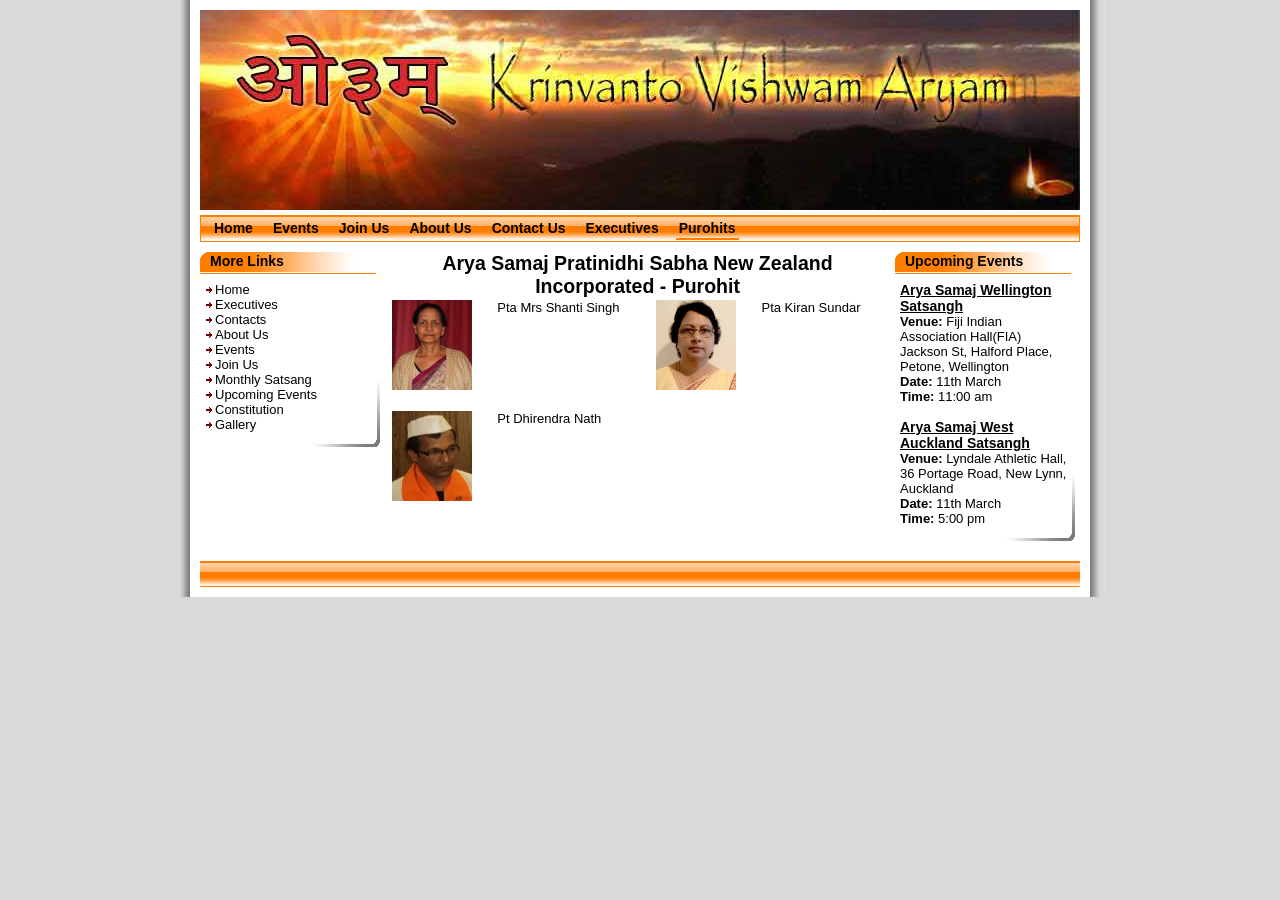
<file: purohits.html>
<!DOCTYPE HTML PUBLIC "-//W3C//DTD HTML 4.01 Transitional//EN" "http://www.w3.org/TR/html4/loose.dtd">
<html>
	<head>

		<title>Arya Samaj Pratinidhi Sabha New Zealand Incorporated</title>
		<meta name="description" content="Welcome to the Arya samaj pratinidhi sabha incorporated website. The home of arya samaj in new zealand. krinvanto vishwam aryam" />
		<meta name="keywords" content="arya samaj, new zealand arya samaj, arya samaj new zealand, arya, new zealand, new zealand's arya samaj" />

		<link   rel="stylesheet" type="text/css" media="screen" href="includes/styles/styles.css" />
		<link   rel="stylesheet" type="text/css" media="screen" href="includes/styles/lavalamp.css" />
		<script language="javascript" type="text/javascript" src="includes/js/jquery-1.2.6.min.js" ></script>
		<script language="javascript" type="text/javascript" src="includes/js/jquery.lavalamp.js" ></script>
		<script language="javascript" type="text/javascript" src="includes/js/jquery.easing.1.1.js" ></script>
		<script type="text/javascript">
			$(document).ready(function(){
				$(".lavaLampBottomStyle").lavaLamp({ fx: "backout", speed: 700 });
			});
		</script>
	</head>
	<body>
		<div class="pageWrapper">
			<div class="pageHeader">
							<div class="mastHead"></div>
								<div class="menu">
					<ul class="lavaLampBottomStyle">
						<li ><a href="/">Home</a></li>
						<li ><a href="events.html">Events</a></li>
						<li ><a href="joinus.html">Join Us</a></li>
						<li ><a href="aboutus.html">About Us</a></li>
						<li ><a href="contactus.html">Contact Us</a></li>
						<li ><a href="executives.html">Executives</a></li>
						<li class="current"><a href="purohits.html">Purohits</a></li>
						<!-- <li ><a href="gallery.html">Gallery</a></li> -->
					</ul>
				</div>
			</div>
			<div class="clearfix pageContent">
				<div class="leftCol">
									<div class="more-links">
						<div class="mod-header">More Links</div>
						<div class="mod-content">
							<ul class="linkList">
								<li><a href="/">Home</a></li>
								<li><a href="executives.html">Executives</a></li>
								<li><a href="contactus.html">Contacts</a></li>
								<li><a href="aboutus.html">About Us</a></li>
								<li><a href="events.html">Events</a></li>
								<li><a href="joinus.html">Join Us</a></li>
								<li><a href="events.html#Monthlysatsang">Monthly Satsang</a></li>
								<li><a href="events.html#Upcomingevent">Upcoming Events</a></li>
								<li><a href="constitution.html">Constitution</a></li>
								<li><a href="gallery.html">Gallery</a></li>
							</ul>
						</div>
					</div>				</div>
				<div class="content">
				<h1>Arya Samaj Pratinidhi Sabha New Zealand Incorporated - Purohit</h1><table align="left" border="0" cellpadding="1" cellspacing="1" style="width: 500px;">
	<tbody>
		<tr>
			<td style="vertical-align: top;">
				<span style="font-family: arial, helvetica, sans-serif;"><img alt="Executive" src="includes/gfx/members/Pta-Mrs-Shanti-Singh-Arya.jpg" style="width: 80px; height: 90px;" /></span></td>
			<td style="vertical-align: top;">
				<span style="font-family: arial, helvetica, sans-serif;">Pta Mrs Shanti Singh</span></td>
			<td style="vertical-align: top;">
				<img alt="Executive" src="includes/gfx/members/Pta-Kiran-Sundar-PRO.jpg" style="font-family: arial, helvetica, sans-serif; width: 80px; height: 90px;" /></td>
			<td style="vertical-align: top;">
				<span style="font-family: arial, helvetica, sans-serif;">Pta Kiran Sundar</span></td>
		</tr>
		<tr>
			<td colspan="2" style="vertical-align: top;">
				&nbsp;</td>
			<td colspan="2" style="vertical-align: top;">
				&nbsp;</td>
		</tr>
		<tr>
			<td style="vertical-align: top;">
				<span style="font-family: arial, helvetica, sans-serif;"><img alt="Executive" src="includes/gfx/members/Pt_Dhirendra_Nath.jpg" style="width: 80px; height: 90px;" /></span></td>
			<td style="vertical-align: top;">
				<span style="font-family: arial, helvetica, sans-serif;">Pt Dhirendra Nath</span></td>
			<td style="vertical-align: top;">
				&nbsp;</td>
			<td style="vertical-align: top;">
				&nbsp;</td>
		</tr>
	</tbody>
</table>
<p>
	&nbsp;</p>				</div>
				<div class="rightCol">
					<div class="upcoming-events">
						<div class="mod-header">Upcoming Events</div>
						<div class="mod-content">
							<div class="event"><a href="index.php?page=events#Upcomingevent">Arya Samaj Wellington Satsangh</a></div>
							<b>Venue:</b> Fiji Indian Association Hall(FIA) Jackson St, Halford Place, Petone, Wellington<br />
							<b>Date:</b> 11th March<br /><b>Time:</b> 11:00 am<br /><br />
							<div class="event"><a href="index.php?page=events#Upcomingevent">Arya Samaj West Auckland Satsangh</a></div>
							<b>Venue:</b> Lyndale Athletic Hall, 36 Portage Road, New Lynn, Auckland<br />
							<b>Date:</b> 11th March<br /><b>Time:</b> 5:00 pm<br />	
						</div>
					</div>
								</div>
			</div>
			<div class="clearfix pageFooter">

			</div>
		</div>
	</body>
</html>
</file>
<file: includes/styles/styles.css>
/*--General Settings--*/
body {margin:auto;width :930px;background-color: #D9D9D9;}
.linkList {margin: 0;padding: 0;}
.linkList li {background: transparent url(../gfx/linkArrow.gif) no-repeat left center;list-style-type: none; padding-left:10px ;}
a:link {text-decoration: none;color: #000;}
a:active {text-decoration: none;color: #000;}
a:visited {text-decoration:none;color: #00236B;}
a:hover {text-decoration: underline;color: #3376FF /*#002571*/;}

.clearfix:after { content: ".";display: block;height: 0;clear: both;visibility: hidden;}
.clearfix {display: inline-block;}
/* Hides from IE-mac \*/
* html .clearfix {height: 1%;}
.clearfix {display: block;}
/* End hide from IE-mac */
.clearBoth {clear:both;font-size:1px;}

/*--Main Structure--*/
.pageWrapper {background: #D9D9D9 url(../gfx/pageBg.gif) repeat-y ; padding:10px 25px;z-index: 1;}
.pageHeader {margin:0 0 10px 0;padding:0 0 0 0;}
.pageContent {margin:0 0 10px 0;}
.pageFooter {border-bottom:1px solid #ff7e00;height:25px;background:transparent url(../gfx/footerBg.gif) repeat-x left top;}

/*--Mast Head***/
.mastHead {height:200px;margin:0 0 5px 0;background: transparent url(../gfx/mastHead_new1.jpg);}

/*--Menu--*/
.menu {background: transparent url(../gfx/menuBg.gif) repeat-x left top;}
.menu .main-menu {margin:0 5px;padding:0;}
.menu .main-menu li {list-style:none;display:inline;margin:0;}
.menu .main-menu li a{margin:0;}

/*--Page Content--*/
.leftCol {float:left; width:180px;margin:0 10px 0 0;font: 13px 'Arial';}
.content {float:left; width:495px;margin:0 10px 10px 0;font: 13px 'Arial';}
.content h1 {margin:0; padding: 0; text-align: center;font-size: 1.5em;}
.content h2 {font-size: 1.2em;}
.content h3 {margin:0; padding: 0; font-size: 1.0em;text-decoration: underline;}
.content p {margin-top: 5px; padding: 0;}
.content .mod-content {background: none;}
.content .latest-gallery {float:left;margin:15px 10px 0 0;width:100px;}
.content .latest-gallery .caption {color: #7D7C7C;font-size: 0.9em;}
.rightCol {float:left; width:180px;font: 13px 'Arial';padding: 0;margin: 0;}
.footer {text-align:center;font: 0.7em 'Arial';padding:5px 0 0 0;}

/*--Modules--*/
.mod-header{ background:transparent url(../gfx/mod-title.gif) no-repeat; height: 20px; padding: 1px 0 0 10px;font-family : 'Arial, Helvetica';font-weight: bold; font-size: 14px;border-bottom:1px solid #ff7e00;font:  bold 14px 'Arial';margin: 0 4px 0 0;}
.mod-content {padding:8px 5px 15px 5px;font: 13px 'Arial';background: transparent url(../gfx/containerBg.gif) no-repeat bottom right;}

.logIn {margin:0 0 10px 0;}
.logIn .spacer {margin: 0 0 5px 0;}
.logIn .linkList {margin: 5px 0px 0px 0px;}
.logIn .errormsg {font-weight:bold;color:#FF0000;margin:0 0 0 5px;}

.satsang {margin:0 0 10px 0;}

.more-links { margin:0 0 10px 0;}

.upcoming-events { margin:0 0 10px 0;}
.upcoming-events .event {font: bold 14px 'Arial';text-decoration: underline;}

/*--join us page--*/
.row {display:block; height:30px;}
.label {float:left;width:150px;}
.input {float:left;}
.border {border:2px solid #ff0000;}
.message {padding:1px; background-color:#F2FBC3; border:1px solid #B9B9B9; position:absolute; margin:4px 0 0 422px; display:none; }

/*--executives--*/
.executives {display:block; margin:5px 0 0 0;}
.executives .left {float:left;}
.executives img {width:80px; height:90px; margin:0 15px 0 0; float:left; border:1px solid #CECECE;}
.executives .detail {float:left; width:135px;}
.executives .info {float:left;}
.executives h2 {margin:0 0 5px 0;}


.colHalf {width:50%;}
.clearBoth {display:block; height:0; font-size:1px; overflow:hidden; clear:both; line-height:1px;}
.top15 {margin:15px 0 0 0;}
</file>
<file: includes/styles/lavalamp.css>
.lavaLampWithImage {position: relative;left: 60px;height: 29px;width: 421px;background: url("../image/bg.gif") no-repeat top;padding: 15px;margin: 10px 0;overflow: hidden;}
.lavaLampWithImage li {float: left;list-style: none;}
.lavaLampWithImage li.back {background: url("../image/lava.gif") no-repeat right -30px;width: 9px; height: 30px;z-index: 8;position: absolute;}
.lavaLampWithImage li.back .left {background: url("../image/lava.gif") no-repeat top left;height: 30px;margin-right: 9px; /* 7px is the width of the rounded shape */}
.lavaLampWithImage li a {font: bold 14px arial;text-decoration: none;color: #fff;outline: none;text-align: center;top: 7px;text-transform: uppercase;letter-spacing: 0;z-index: 10;display: block;float: left;height: 30px;position: relative;overflow: hidden;margin: auto 10px;}
.lavaLampWithImage li a:hover, 
.lavaLampWithImage li a:active, 
.lavaLampWithImage li a:visited {color: #fff;border: none;}

.lavaLampNoImage {position: relative;height: 29px;width: 421px;background-color: white;padding: 15px;margin: 10px 0;overflow: hidden;border: 1px solid gray;}
.lavaLampNoImage li {float: left;list-style: none;}
.lavaLampNoImage li.back {border: 1px solid #000;background-color: #e6e8ea;width: 9px;height: 30px;z-index: 8;position: absolute;}
.lavaLampNoImage li a {font: bold 14px arial;text-decoration: none;color: #000;outline: none;text-align: center;top: 7px;text-transform: uppercase;letter-spacing: 0;z-index: 10;display: block;float: left;height: 30px;position: relative;overflow: hidden;margin: auto 10px;}
.lavaLampNoImage li a:hover, .lavaLampNoImage li a:active, .lavaLampNoImage li a:visited {border: none;}                    

.lavaLampBottomStyle {position: relative;height: 25px;/*width: 421px;*//*background-color: white;*/padding: 0 0 0 3px;margin: 0;overflow: hidden;border: 1px solid #FF7E00;}
.lavaLampBottomStyle li {float: left;list-style: none;}
.lavaLampBottomStyle li.back {border-bottom: 2px solid #FF7E00;width: 9px;height: 22px;z-index: 8;position: absolute;}
.lavaLampBottomStyle li a {font: bold 14px arial;text-decoration: none;color: #000;outline: none;text-align: center;top: 4px;text-transform: capitalize;letter-spacing: 0;z-index: 10;display: block;float: left;height: 30px;position: relative;overflow: hidden;margin: auto 10px;}   
.lavaLampBottomStyle li a:hover, .lavaLampBottomStyle li a:active, .lavaLampBottomStyle li a:visited {border: none;color: #000;text-decoration: none;}
</file>
